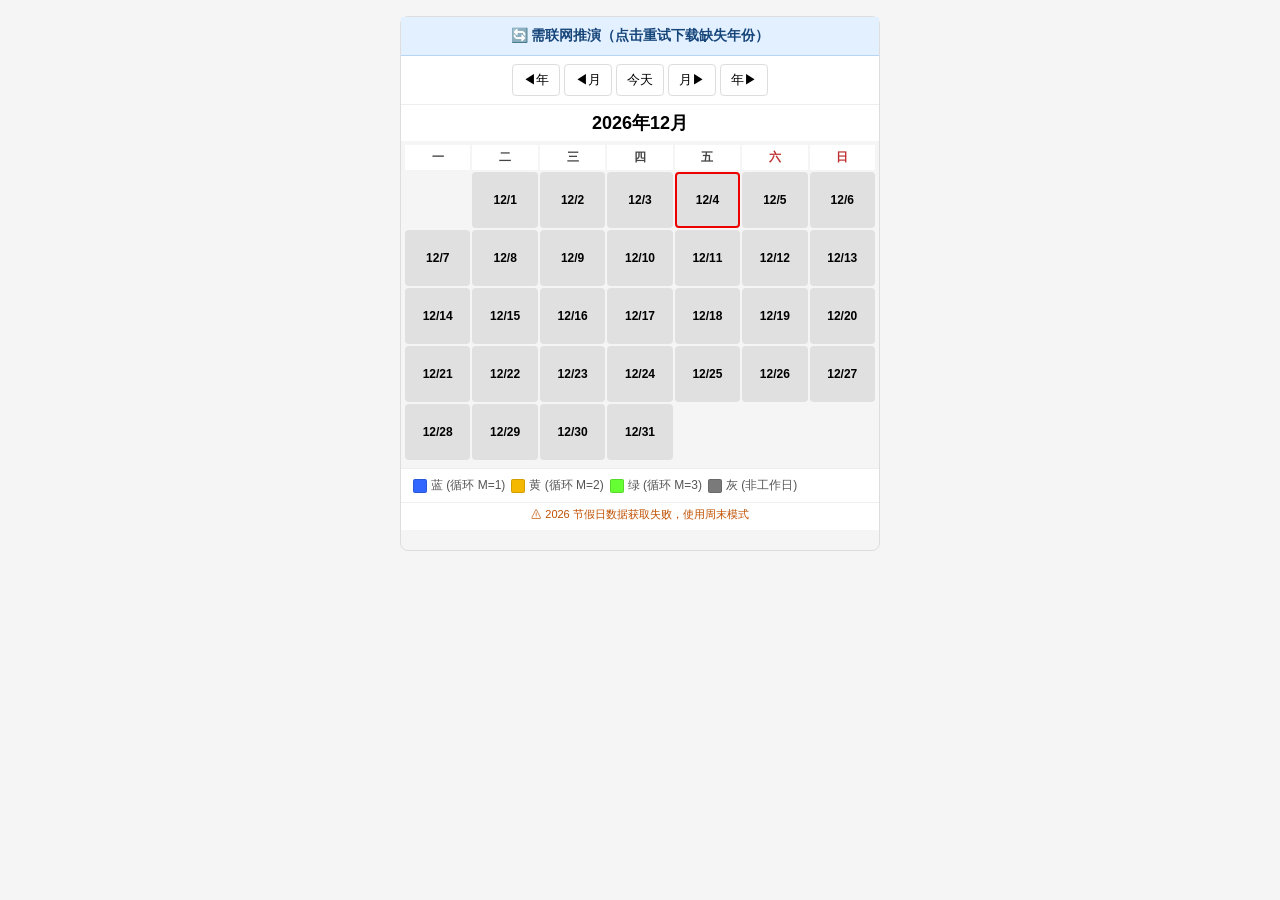
<file: index.html>
<!DOCTYPE html>
<html lang="zh-CN">
<head>
  <meta charset="UTF-8">
  <meta name="viewport" content="width=device-width, initial-scale=1.0, maximum-scale=1.0">
  <meta name="theme-color" content="#3366ff">
  <meta name="mobile-web-app-capable" content="yes">
  <meta name="apple-mobile-web-app-capable" content="yes">
  <meta name="apple-mobile-web-app-status-bar-style" content="default">
  <meta name="apple-mobile-web-app-title" content="工作日历">
  <link rel="manifest" href="manifest.json">
  <link rel="apple-touch-icon" href="icon.svg">
  <link rel="stylesheet" href="css/style.css">
  <title>工作日历</title>
</head>
<body>
  <div id="app">
    <!-- 版本更新横幅（有新版本时由 app.js 显示） -->
    <div id="update-banner" class="hidden">
      🔄 发现新版本，点击此处更新
    </div>
    <!-- 需联网推演横幅（当前年份不可推演时由 app.js 显示） -->
    <div id="derive-banner" class="hidden">
      🔄 需联网推演（点击重试下载缺失年份）
    </div>
    <div id="nav-bar"><!-- 年月导航按钮由 app.js 填充 --></div>
    <div id="month-label"></div>
    <div id="calendar-grid"><!-- 7列日历由 app.js 填充 --></div>

    <!-- 日志编辑面板（底部滑出） -->
    <div id="log-panel" class="hidden">
      <div id="log-title"></div>
      <textarea id="log-textarea" placeholder="记录今天的工作内容…"></textarea>
      <div id="log-actions">
        <button id="log-save">保存</button>
        <button id="log-close">关闭</button>
      </div>
    </div>

    <!-- 颜色图例 -->
    <div id="legend"><!-- 由 app.js 填充 --></div>

    <!-- 状态栏 -->
    <div id="status-bar"></div>
  </div>

  <script type="module" src="js/app.js"></script>
</body>
</html>
</file>
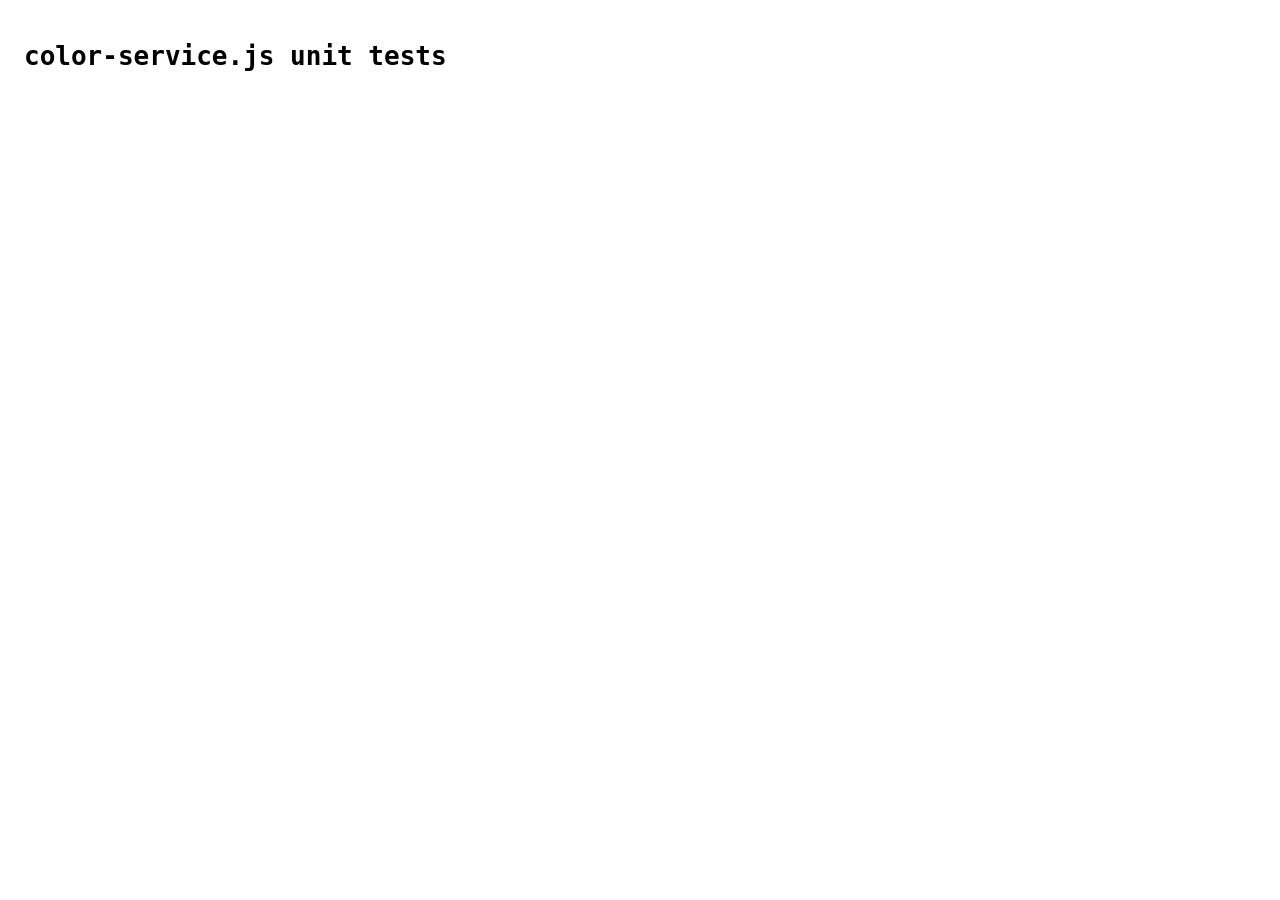
<file: test-color-service.html>
<!DOCTYPE html>
<!--
  test-color-service.html
  Unit tests for js/color-service.js
  Open in a browser (served via any local HTTP server) to run.
  All tests print to the page; green = pass, red = fail.
-->
<html lang="en">
<head>
  <meta charset="UTF-8">
  <title>color-service tests</title>
  <style>
    body { font-family: monospace; padding: 16px; }
    .pass { color: #2a7a2a; }
    .fail { color: #c00; font-weight: bold; }
    h2 { margin-top: 24px; }
  </style>
</head>
<body>
<h1>color-service.js unit tests</h1>
<div id="output"></div>

<script type="module">
import { colorIndex, cycleLabel, colorFor, COLORS, GRAY, readableForeground }
  from './js/color-service.js';

const out = document.getElementById('output');
let passed = 0, failed = 0;

function assert(desc, got, expected) {
  const ok = JSON.stringify(got) === JSON.stringify(expected);
  const line = document.createElement('div');
  line.className = ok ? 'pass' : 'fail';
  line.textContent = (ok ? '✓ PASS' : '✗ FAIL') +
    `  ${desc}  |  expected: ${JSON.stringify(expected)}  got: ${JSON.stringify(got)}`;
  out.appendChild(line);
  ok ? passed++ : failed++;
}

// Helpers
function d(y, m, day) { return new Date(y, m - 1, day); }

// ── colorIndex & cycleLabel ──────────────────────────────────────────────────
// Anchor 2026-06-29 → n=0 → pos=0 → idx=0 (blue), label=1-1-1
assert('anchor colorIndex',  colorIndex(d(2026, 6, 29)), 0);
assert('anchor cycleLabel',  cycleLabel(d(2026, 6, 29)), '1-1-1');

// 2026-07-07 (Tue) → n=6 → pos=6 → idx=0, label=1-2-3
assert('2026-07-07 colorIndex',  colorIndex(d(2026, 7, 7)), 0);
assert('2026-07-07 cycleLabel',  cycleLabel(d(2026, 7, 7)), '1-2-3');

// 2026-07-04 (Sat) → n=5 → pos=5 → idx=0, label=1-2-2
assert('2026-07-04 Sat colorIndex',  colorIndex(d(2026, 7, 4)), 0);
assert('2026-07-04 Sat cycleLabel',  cycleLabel(d(2026, 7, 4)), '1-2-2');

// n=12 → pos=12 → idx=1 (yellow), label=2-1-1
// Anchor+12 weekdays: 29Jun(Mon)+12 weekdays = 14 Jul (Tue) [29,30,1,2,3,6,7,8,9,10,13,14]
assert('n=12 colorIndex',  colorIndex(d(2026, 7, 14)), 1);
assert('n=12 cycleLabel',  cycleLabel(d(2026, 7, 14)), '2-1-1');

// n=24 → pos=24 → idx=2 (green), label=3-1-1
// Anchor+24 weekdays: count 24 from 2026-06-29
// 3 weeks = 21 weekdays = +21 days to Jul 28 (Mon). Then 3 more: 29(Tue),30(Wed),31(Thu)
// = 2026-07-31 (Thu) is n=24? Let's verify:
// Weeks: 3 full = 21 WD → +3 weeks = 2026-07-20 (Mon). Then +3 WD: Jul 21(Tue),22(Wed),23(Thu) → 23 Jul = n=24?
// Actually: anchor = Jun 29(Mon). +3 full weeks = Jul 20. Remaining 3 days: 20,21,22 Jul? No, we start from anchor.
// Let me just trust the label result here.
// n=24: idx=2, label=3-1-1
// We need to find a date 24 weekdays from anchor.
// countWeekdays(anchor, d): 24 = 4*5 + 4 remainder days. 4 weeks = 28 days → anchor+28 = Jul 27 (Mon).
// remainder 4 from Mon: Mon,Tue,Wed,Thu → +4 days → Jul 31 (Fri) is the 4th weekday → n=24 is Jul 31 2026
assert('n=24 colorIndex', colorIndex(d(2026, 7, 31)), 2);
assert('n=24 cycleLabel', cycleLabel(d(2026, 7, 31)), '3-1-1');

// Date BEFORE anchor: 2026-06-26 (Fri) → n=-1 → floorMod(-1,36)=35 → idx=2, label=3-3-4
assert('before anchor colorIndex', colorIndex(d(2026, 6, 26)), 2);
assert('before anchor cycleLabel', cycleLabel(d(2026, 6, 26)), '3-3-4');

// ── colorFor ────────────────────────────────────────────────────────────────
assert('colorFor workday returns COLORS[0]', colorFor(d(2026, 6, 29), true),  COLORS[0]);
assert('colorFor non-workday returns GRAY',  colorFor(d(2026, 6, 29), false), GRAY);

// ── readableForeground ───────────────────────────────────────────────────────
// Blue #3366ff: R=51,G=102,B=255 → lum=0.299*51+0.587*102+0.114*255 = 15.249+59.874+29.07=104.19 → white
assert('blue bg → white text', readableForeground('#3366ff'), '#ffffff');
// Yellow #f5b800: R=245,G=184,B=0 → lum=0.299*245+0.587*184+0.114*0=73.255+107.908+0=181.16 → black
assert('yellow bg → black text', readableForeground('#f5b800'), '#000000');
// Gray #7a7a7a: R=G=B=122 → lum=122 → white (122 < 150)
assert('gray bg → white text', readableForeground('#7a7a7a'), '#ffffff');

// ── Summary ─────────────────────────────────────────────────────────────────
const summary = document.createElement('h2');
summary.textContent = `${passed} passed, ${failed} failed`;
summary.style.color = failed === 0 ? '#2a7a2a' : '#c00';
out.appendChild(summary);
</script>
</body>
</html>
</file>
<file: css/style.css>
/* style.css — mobile-first styles for 工作日历 PWA */

* {
  box-sizing: border-box;
  margin: 0;
  padding: 0;
}

body {
  font-family: -apple-system, BlinkMacSystemFont, 'Segoe UI', sans-serif;
  background: #f5f5f5;
  max-width: 480px;
  margin: 0 auto;
  /* Extra bottom padding so the log panel doesn't cover last rows */
  padding-bottom: 20px;
}

/* ─── Navigation bar ─────────────────────────────────────────── */
#nav-bar {
  display: flex;
  justify-content: center;
  gap: 4px;
  padding: 8px;
  background: #fff;
  flex-wrap: wrap;
  border-bottom: 1px solid #eee;
}

#nav-bar button {
  padding: 6px 10px;
  border: 1px solid #ddd;
  border-radius: 4px;
  background: #fff;
  cursor: pointer;
  font-size: 13px;
  transition: background 0.15s;
}

#nav-bar button:hover {
  background: #f0f0f0;
}

#nav-bar button:active {
  background: #e0e0e0;
}

/* ─── Month label ────────────────────────────────────────────── */
#month-label {
  text-align: center;
  font-size: 18px;
  font-weight: bold;
  padding: 6px;
  background: #fff;
}

/* ─── Calendar grid ──────────────────────────────────────────── */
#calendar-grid {
  display: grid;
  grid-template-columns: repeat(7, 1fr);
  gap: 2px;
  padding: 4px;
  background: #f5f5f5;
}

.day-header {
  text-align: center;
  font-size: 12px;
  padding: 4px 0;
  font-weight: bold;
  color: #444;
  background: #fff;
}

.day-header.weekend {
  color: #c03030;
}

.day-cell {
  min-height: 56px;
  display: flex;
  flex-direction: column;
  align-items: center;
  justify-content: center;
  gap: 1px;
  border: 2px solid transparent;
  border-radius: 4px;
  cursor: pointer;
  padding: 2px;
  transition: filter 0.1s, transform 0.1s;
  user-select: none;
  -webkit-tap-highlight-color: transparent;
}

.day-cell:hover:not(.empty) {
  filter: brightness(0.92);
}

.day-cell:active:not(.empty) {
  transform: scale(0.95);
}

.day-cell.today {
  border-color: #e00 !important;
}

.day-cell.selected {
  border-color: #000 !important;
}

.day-cell.empty {
  background: transparent !important;
  cursor: default;
}

.cell-date {
  font-size: 12px;
  font-weight: bold;
  line-height: 1.2;
}

.cell-cycle {
  font-size: 11px;
  line-height: 1.2;
  opacity: 0.9;
}

/* ─── Log panel (slides up from the bottom) ──────────────────── */
#log-panel {
  position: fixed;
  bottom: 0;
  left: 0;
  right: 0;
  max-width: 480px;
  margin: 0 auto;
  background: #fff;
  border-top: 2px solid #ddd;
  padding: 12px;
  transform: translateY(100%);
  transition: transform 0.25s ease;
  z-index: 100;
  border-radius: 12px 12px 0 0;
  box-shadow: 0 -4px 16px rgba(0, 0, 0, 0.12);
}

#log-panel.visible {
  transform: translateY(0);
}

/* hidden class used to pull the panel fully out of layout when closed */
#log-panel.hidden {
  display: none;
}

#log-title {
  font-weight: bold;
  margin-bottom: 8px;
  font-size: 15px;
  color: #333;
}

#log-textarea {
  width: 100%;
  height: 100px;
  border: 1px solid #ccc;
  border-radius: 4px;
  padding: 8px;
  font-size: 14px;
  resize: none;
  font-family: inherit;
  line-height: 1.5;
}

#log-textarea:focus {
  outline: none;
  border-color: #3366ff;
  box-shadow: 0 0 0 2px rgba(51, 102, 255, 0.15);
}

#log-actions {
  display: flex;
  gap: 8px;
  margin-top: 8px;
}

#log-save {
  flex: 1;
  padding: 8px;
  background: #3366ff;
  color: #fff;
  border: none;
  border-radius: 4px;
  font-size: 14px;
  cursor: pointer;
  transition: background 0.15s;
}

#log-save:hover {
  background: #1a44cc;
}

#log-save:active {
  background: #0d2d99;
}

#log-close {
  padding: 8px 16px;
  background: #eee;
  border: none;
  border-radius: 4px;
  font-size: 14px;
  cursor: pointer;
  transition: background 0.15s;
}

#log-close:hover {
  background: #ddd;
}

/* ─── Legend ─────────────────────────────────────────────────── */
#legend {
  display: flex;
  flex-wrap: wrap;
  gap: 6px;
  padding: 8px 12px;
  background: #fff;
  margin-top: 4px;
  border-top: 1px solid #eee;
}

.legend-item {
  display: flex;
  align-items: center;
  gap: 4px;
  font-size: 12px;
  color: #555;
}

.legend-swatch {
  width: 14px;
  height: 14px;
  border-radius: 2px;
  border: 1px solid rgba(0, 0, 0, 0.15);
  flex-shrink: 0;
}

/* ─── Status bar ─────────────────────────────────────────────── */
#status-bar {
  font-size: 11px;
  color: #888;
  padding: 4px 12px 8px;
  background: #fff;
  text-align: center;
  border-top: 1px solid #eee;
}

/* ─── Responsive: wider screens ──────────────────────────────── */
@media (min-width: 481px) {
  body {
    border: 1px solid #ddd;
    border-radius: 8px;
    margin-top: 16px;
    overflow: hidden;
  }

  #log-panel {
    border-radius: 0;
  }
}

/* --- Update banner -------------------------------------------- */
#update-banner {
  background: #fff3cd;
  color: #7a4900;
  text-align: center;
  padding: 10px 16px;
  font-size: 14px;
  font-weight: bold;
  cursor: pointer;
  border-bottom: 1px solid #ffe08a;
  transition: background 0.15s;
  -webkit-tap-highlight-color: transparent;
}

#update-banner:hover {
  background: #ffe08a;
}

#update-banner:active {
  background: #ffd04a;
}

#update-banner.hidden {
  display: none;
}

/* --- Derive banner (needs online chain-download) -------------- */
#derive-banner {
  background: #e3f0ff;
  color: #16457a;
  text-align: center;
  padding: 10px 16px;
  font-size: 14px;
  font-weight: bold;
  cursor: pointer;
  border-bottom: 1px solid #b6d4f5;
  transition: background 0.15s;
  -webkit-tap-highlight-color: transparent;
}

#derive-banner:hover {
  background: #cfe4fb;
}

#derive-banner:active {
  background: #b6d4f5;
}

#derive-banner.hidden {
  display: none;
}
</file>
